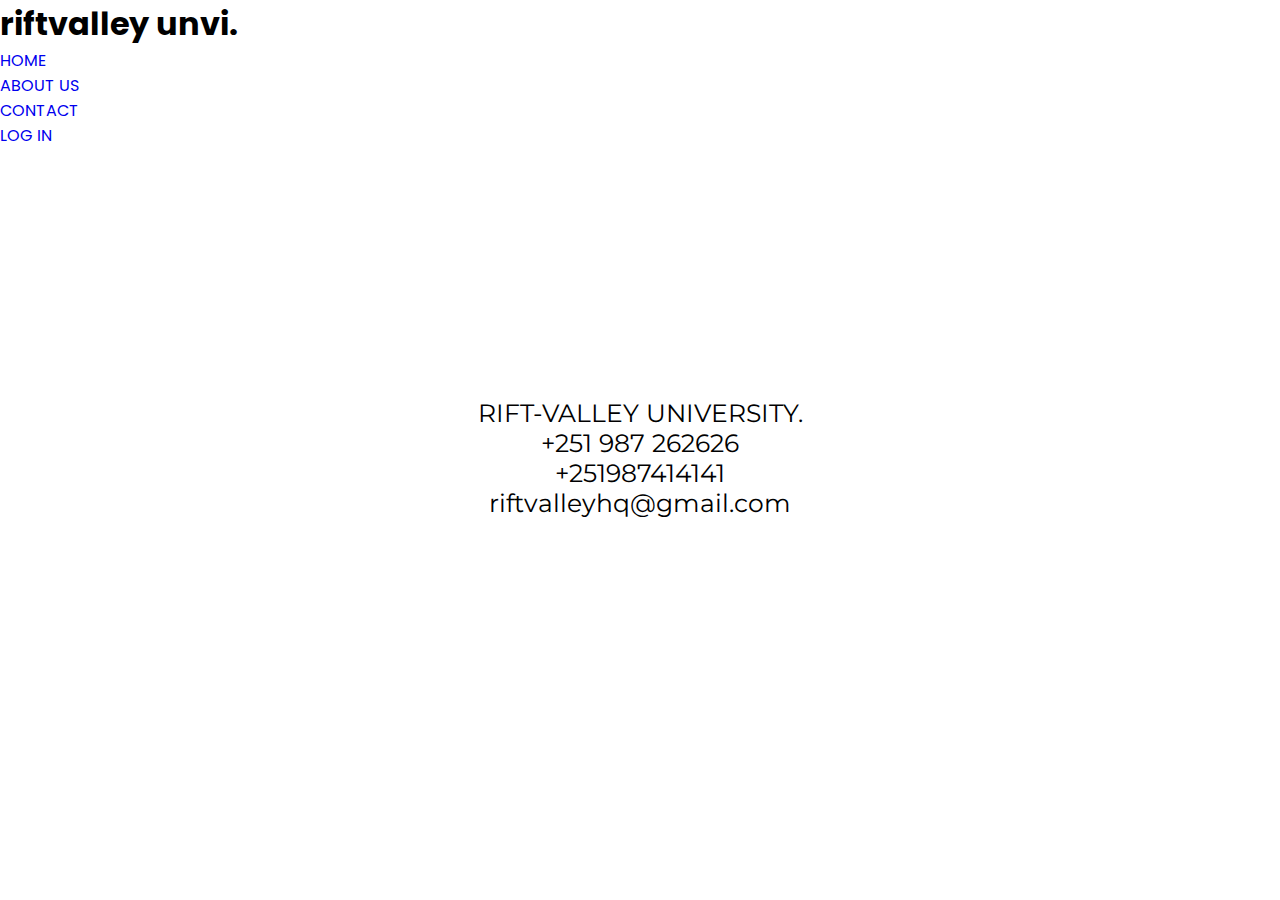
<file: contact.html>
<!DOCTYPE html>
<html>
<head>
	<title>Contact | riftvalley university</title>
	<link rel="stylesheet" type="text/css" href="style.css">
	<link rel="stylesheet" href="https://use.fontawesome.com/releases/v5.8.1/css/all.css" integrity="sha384-50oBUHEmvpQ+1lW4y57PTFmhCaXp0ML5d60M1M7uH2+nqUivzIebhndOJK28anvf" crossorigin="anonymous">
	<link href="https://fonts.googleapis.com/css?family=Lobster|Montserrat" rel="stylesheet"
</head>
<body>
	<header>
		<nav>
			<h1>riftvalley unvi.</h1>
			<ul id="navli">
				<li><a class="homeblack" href="indent.php">HOME</a></li>
				<li><a class="homeblack" href="aboutus.html">ABOUT US</a></li>
				<li><a class="homered" href="contact.html">CONTACT</a></li>
				<li><a class="homeblack" href="elogin.html">LOG IN</a></li>
			</ul>
		</nav>
	</header>
	<div class="divider"></div>


<div class="mapouter">
	<div class="gmap_canvas"><iframe width="1080" height="250" id="gmap_canvas" src="https://maps.google.com/maps?q=23.793630%2C%2090.406998&t=&z=17&ie=UTF8&iwloc=&output=embed" frameborder="0" scrolling="no" marginheight="0" marginwidth="0"></iframe>Google Maps Generator by <a href="https://www.embedgooglemap.net">embedgooglemap.net</a></div><style>.mapouter{position:relative;text-align:right;height:250px;width:2080px;}.gmap_canvas {overflow:hidden;background:none!important;height:250px;width:1080px;}</style></div>



    	<p style="font-family: Montserrat; text-align: center; font-size: 25px"><i class="fas fa-map-marked"></i> RIFT-VALLEY UNIVERSITY.</p>
    	<p style="font-family: Montserrat; text-align: center; font-size: 25px"><i class="fas fa-address-book"></i> +251 987 262626</p>
		<p style="font-family: Montserrat; text-align: center; font-size: 25px"><i class="fas fa-address-book"></i> +251987414141</p>
    	<p style="font-family: Montserrat; text-align: center; font-size: 25px"><i class="fas fa-envelope"></i> riftvalleyhq@gmail.com</p>
    	
    	
    	
    	

 





	






</body>
</html>
</file>
<file: style.css>
/*  import google fonts */
@import url('https://fonts.googleapis.com/css2?family=Poppins:wght@400;500;600;700&family=Ubuntu:wght@400;500;700&display=swap');

*{
    margin: 0;
    padding: 0;
    box-sizing: border-box;
    text-decoration: whitesmoke;
}
html{
    scroll-behavior: smooth;
}

/* all similar content styling codes */
section{
    padding: 100px 0;
}
.max-width{
    max-width: 1300px;
    padding: 0 80px;
    margin: auto;
}
.about, .services, .background, .gallery, .contact, footer,header{
    font-family: 'Poppins', sans-serif;
}
.about .about-content,
.services .serv-content,
.background .background-content,
.contact .contact-content{
    display: flex;
    flex-wrap: wrap;
    align-items: center;
    justify-content: space-between;
}
section .title{
    position: relative;
    text-align: center;
    font-size: 40px;
    font-weight: 500;
    margin-bottom: 60px;
    padding-bottom: 20px;
    font-family: 'Ubuntu', sans-serif;
}
section .title::before{
    content: "";
    position: absolute;
    bottom: 0px;
    left: 50%;
    width: 180px;
    height: 3px;
    background: #111;
    transform: translateX(-50%);
}
section .title::after{
    position: absolute;
    bottom: -8px;
    left: 50%;
    font-size: 20px;
    color: crimson;
    padding: 0 5px;
    background: #fff;
    transform: translateX(-50%);
}
/* navbar styling */
.navbar{
    position: fixed;
    width: 100%;
    z-index: 999;
    padding: 30px 0;
    font-family: 'Ubuntu', sans-serif;
    transition: all 0.3s ease;
}
.navbar.sticky{
    padding: 15px 0;
    background: crimson;
}
.navbar .max-width{
    display: flex;
    align-items: center;
    justify-content: space-between;
}
.navbar .menu li{
    list-style: none;
    display: inline-block; 
}
.navbar .menu li a{
    display: block;
    color: beige;
    font-size: 18px;
    font-weight: 500;
    margin-left: 90px;
    transition: color 0.3s ease;
}
.navbar .menu li a:hover{
    color: rgb(93, 20, 220);
}
.navbar.sticky .menu li a:hover{
    color: #fff;
}

/* menu btn styling */
.menu-btn{
    color: #fff;
    font-size: 23px;
    cursor: pointer;
    display: none;
    padding-left: 5%;
}
.scroll-up-btn{
    position: fixed;
    height: 45px;
    width: 42px;
    background: crimson;
    right: 30px;
    bottom: 10px;
    text-align: center;
    line-height: 45px;
    color: #fff;
    z-index: 9999;
    font-size: 30px;
    border-radius: 6px;
    border-bottom-width: 2px;
    cursor: pointer;
    opacity: 0;
    pointer-events: none;
    transition: all 0.3s ease;
}
.scroll-up-btn.show{
    bottom: 30px;
    opacity: 1;
    pointer-events: auto;
}
.scroll-up-btn:hover{
    filter: brightness(90%);
}
/* home section styling */
.home{
    display: flex;
   background-image: url("images/home.jpg");
    height: 100vh;
    color: #fff;
    min-height: 500px;
    background-size: cover;
    background-attachment: fixed;
    font-family: 'Ubuntu', sans-serif;
}
/* about section styling */
.about{
   background-image: url("images/ipo.jpg");
}
.about .title::after{
    content: "who i am";
}
.about .about-content .left{
    width: 45%;
}
.about .about-content .left img{
    height: 400px;
    width: 400px;
    object-fit: cover;
    border-radius: 6px;
}
.about .about-content .right{
    width: 55%;
}
.about .about-content .right .text{
    font-size: 25px;
    font-weight: 600;
    margin-bottom: 10px;
}
.about .about-content .right .text span{
    color: crimson;
}
.about .about-content .right p{
    text-align: justify;
}
.about .about-content .right a{
    display: inline-block;
    background: crimson;
    color: #fff;
    font-size: 20px;
    font-weight: 500;
    padding: 10px 30px;
    margin-top: 20px;
    border-radius: 6px;
    border: 2px solid crimson;
    transition: all 0.3s ease;
}
.about .about-content .right a:hover{
    color: crimson;
    background: none;
}
/* background  section styling */
.background{
   background-color:rgb(0, 128, 38) 
}
.background .title::after{
    content: "my background";
    background-color: crimson;
}
.background .background-content .column{
    width: calc(50% - 30px);
}
.background .background-content .left .text{
    font-size: 20px;
    font-weight: 600;
    margin-bottom: 10px;
}
.background .background-content .left p{
    text-align: justify;
}
.background .background-content .left a{
    display: inline-block;
    background: crimson;
    color: #fff;
    font-size: 18px;
    font-weight: 500;
    padding: 8px 16px;
    margin-top: 20px;
    border-radius: 6px;
    border: 2px solid crimson;
    transition: all 0.3s ease;
}
.background .background-content .left a:hover{
    color: crimson;
    background: none;
}
.background .background-content .right .bars{
    margin-bottom: 15px;
}
.background .background-content .right .info{
    display: flex;
    margin-bottom: 5px;
    align-items: center;
    justify-content: space-between;
}
.background .background-content .right .line{
    height: 5px;
    width: 100%;
    background: lightgrey;
    position: relative;
}
/* gallery section styling */
.gallery{
   background-image: url("images/back.jpg");
}
.gallery .carousel .card{
    background: #222;
    border-radius: 6px;
    padding: 6px 10px;
    text-align: center;
    overflow: hidden;
    transition: all 0.3s ease;
    background-color: #333;
    margin: 20px; 
}
.gallery .carousel .card:hover{
    background: crimson;
}
.gallery .carousel .card .box{
    display: flex;
    flex-direction: column;
    align-items: center;
    justify-content: center;
    transition: all 0.3s ease;
}
.gallery .carousel .card:hover .box{
    transform: scale(1.05);
}
.gallery .carousel .card img{
    height: 400px;
    width: 300px;
    object-fit: cover;
    border-radius: 50%;
    border: 5px solid crimson;
    transition: all 0.3s ease;
    align-items: left;   
}
/* contact section styling */
.contact{
    background-color:aqua
}
.contact .contact-content .column{
    width: calc(50% - 30px);
}
.contact .contact-content .text{
    font-size: 20px;
    font-weight: 600;
    margin-bottom: 10px;
}
.contact .contact-content .left p{
    text-align: justify;
}
.contact .contact-content .left .icons{
    margin: 10px 0;
}
.contact .contact-content .row{
    display: flex;
    height: 65px;
    align-items: center;
}
.contact .contact-content .row .info{
    margin-left: 30px;
}
.contact .contact-content .row i{
    font-size: 25px;
    color: crimson;
}
.contact .contact-content .info .head{
    font-weight: 500;
}
.contact .contact-content .info .sub-title{
    color: #333;
}
.contact .right form .fields{
    display: flex;
}
.contact .right form .field,
.contact .right form .fields .field{
    height: 45px;
    width: 100%;
    margin-bottom: 15px;
}
.contact .right form .textarea{
    height: 80px;
    width: 100%;
}
.contact .right form .name{
    margin-right: 10px;
}
.contact .right form .field input,
.contact .right form .textarea textarea{
    height: 100%;
    width: 100%;
    border: 1px solid lightgrey;
    border-radius: 6px;
    outline: none;
    padding: 0 15px;
    font-size: 17px;
    font-family: 'Poppins', sans-serif;
    transition: all 0.3s ease;
}
.contact .right form .field input:focus,
.contact .right form .textarea textarea:focus{
    border-color: #b3b3b3;
}
.contact .right form .textarea textarea{
  padding-top: 10px;
  resize: none;
}
.contact .right form .button-area{
  display: flex;
  align-items: center;
}
.right form .button-area button{
  color: #fff;
  display: block;
  width: 160px!important;
  height: 45px;
  outline: none;
  font-size: 18px;
  font-weight: 500;
  border-radius: 6px;
  cursor: pointer;
  flex-wrap: nowrap;
  background: crimson;
  border: 2px solid crimson;
  transition: all 0.3s ease;
}
.right form .button-area button:hover{
  color: crimson;
  background: none;
}
/* footer section styling */
footer{
background-color:black;
    padding: 15px 23px;
    color:red;
    text-align: center;
}
footer span a{
    color: crimson;
    text-decoration: none;
}
footer span a:hover{
    text-decoration: underline;
}
/*/* responsive media query start */
@media (max-width: 1104px) {
    .about .about-content .left img{
        height: 350px;
        width: 350px;
    }
}
@media (max-width: 991px) {
    .max-width{
        padding: 0 50px;
    }
}
@media (max-width: 947px){
    .menu-btn{
        display: block;
        z-index: 999;
    }
    .menu-btn i.active:before{
        content: "\f00d";
    }
    .navbar .menu{
        position: fixed;
        height: 100vh;
        width: 100%;
        left: -100%;
        top: 0;
        background: #111;
        text-align: center;
        padding-top: 80px;
        transition: all 0.3s ease;
    }
    .navbar .menu.active{
        left: 0;
    }
    .navbar .menu li{
        display: block;
    }
    .navbar .menu li a{
        display: inline-block;
        margin: 20px 0;
        font-size: 25px;
    }
    .home .home-content .text-2{
        font-size: 70px;
    }
    .home .home-content .text-3{
        font-size: 35px;
    }
    .home .home-content a{
        font-size: 23px;
        padding: 10px 30px;
    }
    .max-width{
        max-width: 930px;
    }
    .about .about-content .column{
        width: 100%;
    }
    .about .about-content .left{
        display: flex;
        justify-content: center;
        margin: 0 auto 60px;
    }
    .about .about-content .right{
        flex: 100%;
    }
    .contact .contact-content .column{
        width: 100%;
        margin-bottom: 35px;
    }
}
@media (max-width: 690px) {
    .max-width{
        padding: 0 23px;
    }
    .home .home-content .text-2{
        font-size: 60px;
    }
    .home .home-content .text-3{
        font-size: 32px;
    }
    .home .home-content a{
        font-size: 20px;
    }
    .services .serv-content .card{
        width: 100%;
    }
}
@media (max-width: 500px) {
    .home .home-content .text-2{
        font-size: 50px;
    }
    .home .home-content .text-3{
        font-size: 27px;   
    }
    .about .about-content .right .text
    {
        font-size: 19px;
        position: absolute;
    }
    .contact .right form .fields{
        flex-direction: column;
    }
    .contact .right form .name,
    .contact .right form .email{
        margin: 0;
    }
    .right form .error-box{
       width: 150px;
    }
    .scroll-up-btn{
        right: 15px;
        bottom: 15px;
        height: 38px;
        width: 35px;
        font-size: 23px;
        line-height: 38px;
    }}
</file>
